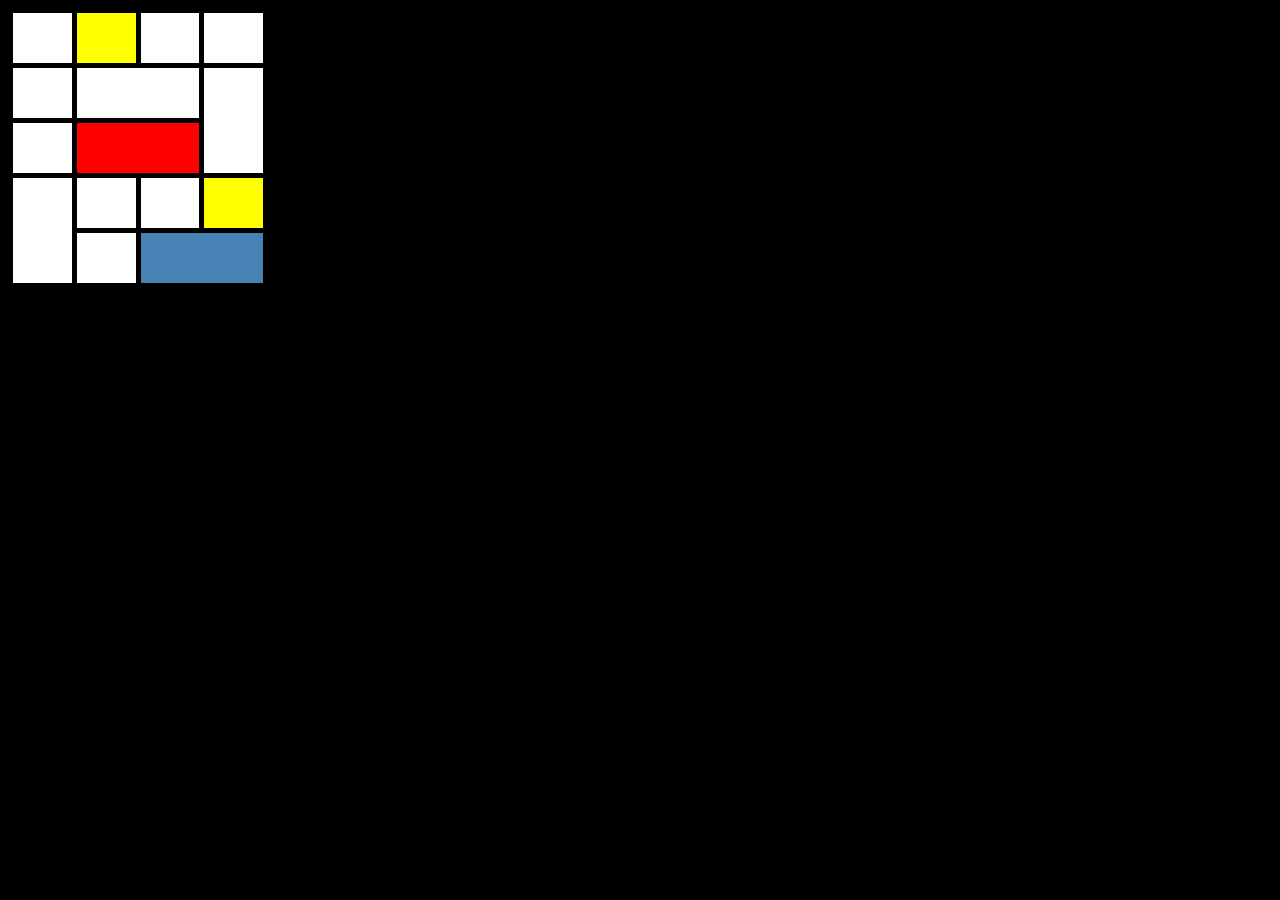
<file: ejerciciotabla.html>
<!DOCTYPE html>
<html lang="es">
<head>
    <meta charset="UTF-8">
    <title>Mosaico</title>
    <link rel="stylesheet" href="css/estilostabla.css">
</head>
<body>

    <table>
        <tr>
            <td></td>
            <td class="amarillo"></td>
            <td></td>
            <td></td>
        </tr>

        <tr>
            <td></td>
            <td colspan="2"></td>
            <td rowspan="2"></td>
        </tr>

        <tr>
            <td></td>
            <td colspan="2" class="rojo"></td>
        </tr>

        <tr>
            <td rowspan="2"></td>
            <td></td>
            <td></td>
            <td class="amarillo"></td>
        </tr>

        <tr>
            <td></td>
            <td colspan="2" class="azul"></td>
        </tr>
    </table>

</body>
</html>
</file>
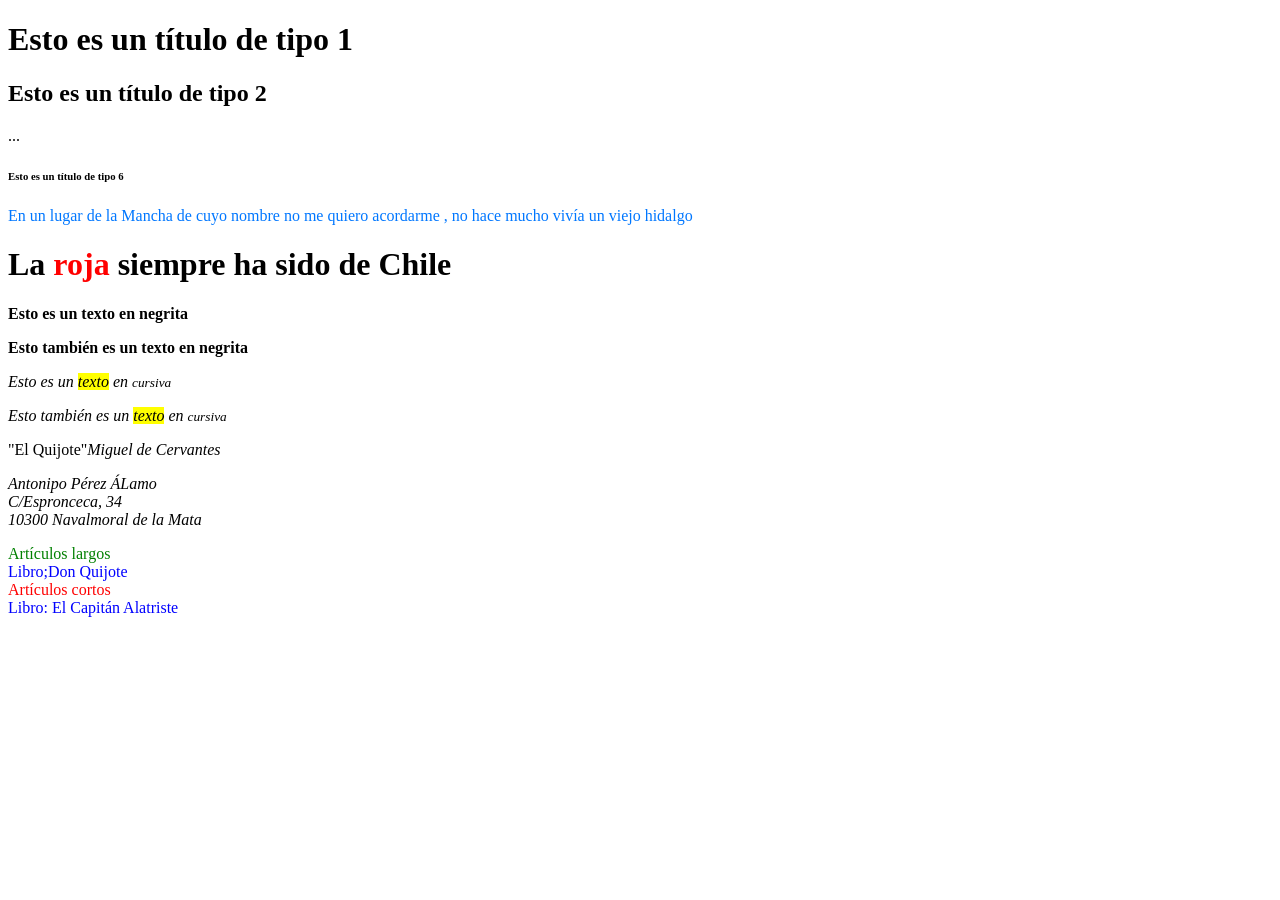
<file: index2.html>
<!DOCTYPE html>
<html lang="es">
<head>
 <title>Este texto es el título del documento</title>
 <meta charset="utf-8"/>
 <meta name="description" content="Este es un documento HTML5"/>
 <meta name="keywords" content="HTML, CSS"/>
 <link rel="icon" href="./IMAGENES/icono.png" type="image/png"/>
 <style>
    #noticias {
        color:green;
    }
    #noticiaslocales {
        color:red;
    }
    .libros{
        color:blue
    }
 </style>
</head>
<body>
<h1>Esto es un título de tipo 1 </h1>
<h2>Esto es un título de tipo 2 </h2>
...
<h6> Esto es un título de tipo 6 </h6>
<p> <spam style="color: rgb(0, 119, 255)" > En un lugar de la Mancha de cuyo nombre no me quiero acordarme , no hace mucho vivía un viejo hidalgo </span></p>
<p><h1>La <span style="color : red">roja </span> siempre ha sido de Chile</h1></p>
<p><strong>Esto es un texto en negrita</strong></p>
<p><b>Esto también es un texto en negrita</b></p>
<p><em>Esto es un <mark> texto</mark> en <small>cursiva</small></em></p>
<p><i>Esto también es un <mark>texto</mark> en <small>cursiva</small></i></p>
<p>"El Quijote"<cite>Miguel de Cervantes</cite></p>
<p>
    <address>
        Antonipo Pérez ÁLamo<br>
        C/Espronceca, 34<br>
        10300 Navalmoral de la Mata<br>
    </address>
</p>
    <section id="noticias"> 
        Artículos largos<br>   
        <div class="libros">
            Libro;Don Quijote
        </div>
        <section> 

    <section id="noticiaslocales"> 
        Artículos cortos<br>
        <div class="libros">
            Libro: El Capitán Alatriste
        </div>
    </section> 


</body>
</html>
</file>
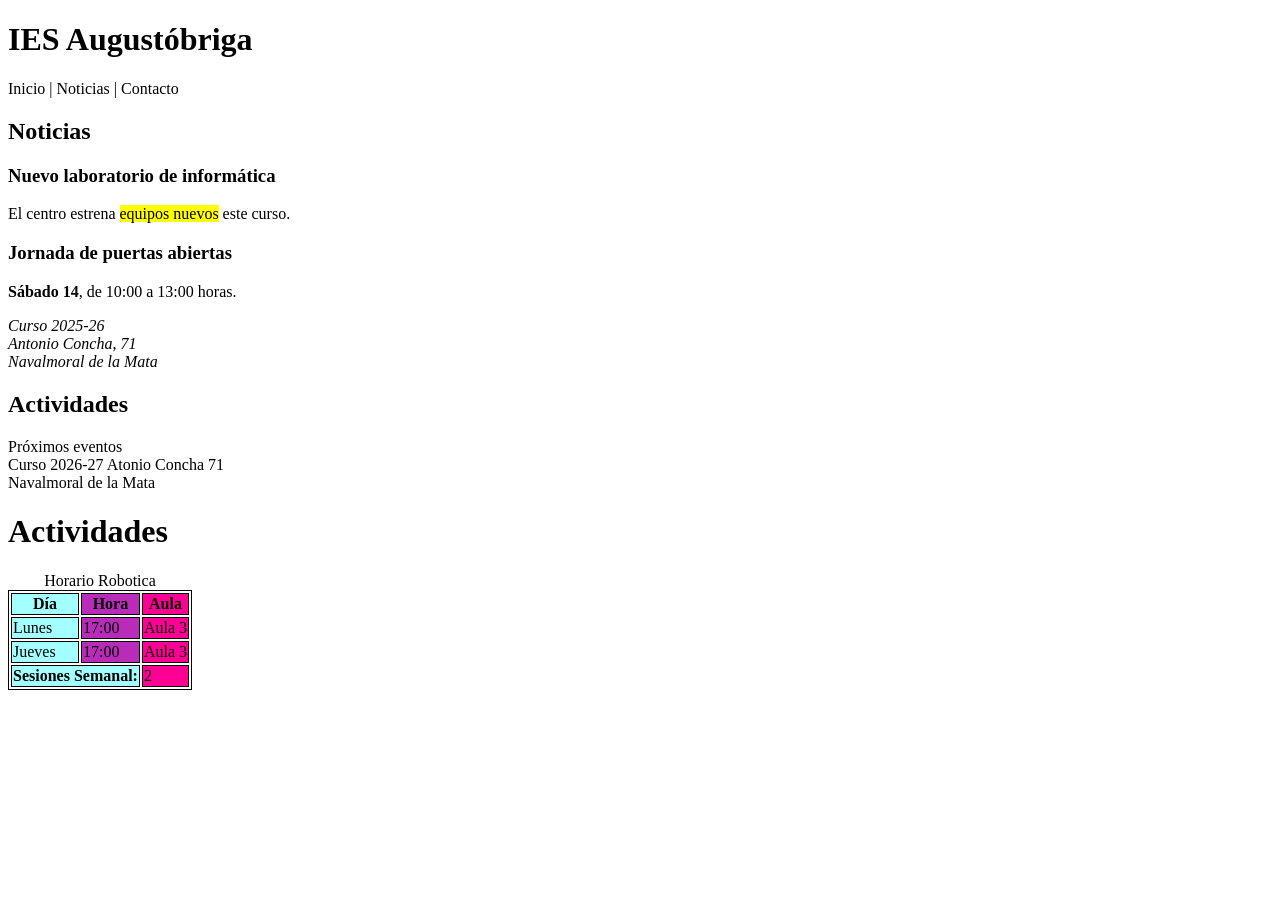
<file: indexmario.html>
<!DOCTYPE html>
<html lang="es">

<head>
    <meta charset="UTF-8">
    <title>IES Augustóbriga</title>
    <meta name="desription" content="Página web del IES Augustóbriga" />
    <link rel="stylesheet" href="css/estilos.css" />
</head>

<body>
    <header>
        <h1>IES Augustóbriga</h1>
    </header>
    <nav>Inicio | Noticias | Contacto</nav>
    <main>
        <section id="noticias">
            <h2>Noticias</h2>
            <article id="noticia1" class="noticia">
                <h3>Nuevo laboratorio de informática</h3>
                <p>El centro estrena <mark>equipos nuevos</mark> este curso.</p>
            </article>
            <article id="noticia2" class="noticia">
                <h3>Jornada de puertas abiertas</h3>
                <p><strong>Sábado 14</strong>, de 10:00 a 13:00 horas.</p>
            </article>
        </section>
        <footer>
            <address>Curso 2025-26 <br> Antonio Concha, 71 <br>Navalmoral de la Mata</address>
        </footer>

        <section id="actividades">
            <h2>Actividades</h2>
        </section>
    </main>
    <aside>Próximos eventos</aside>
    <footer>Curso 2026-27 Atonio Concha 71<br> Navalmoral de la Mata</footer>
    <body>
<h1>Actividades</h1>
        <table id="tabla">
            <caption>Horario Robotica</caption>
            <colgroup>
                <col class="dia">
                <col class="hora">
                <col class="aula">
            </colgroup>
            <thead>
                <tr>
                    <th>Día</th>
                    <th>Hora</th>
                    <th>Aula</th>
                </tr>
            </thead>
            <tbody>
                <tr>
                    <td>Lunes</td>
                    <td>17:00</td>
                    <td>Aula 3</td>
                </tr>
            
             
                <tr>
                    <td>Jueves</td>
                    <td>17:00</td>
                    <td>Aula 3</td>
                </tr>
            </tbody>
             
            <tfoot>
                <tr>
                    <th colspan="2">Sesiones Semanal: </th>
                    <td>2</td>
                </tr>
            </tfoot>
        </table>
</body>

</body>

</html>
</file>
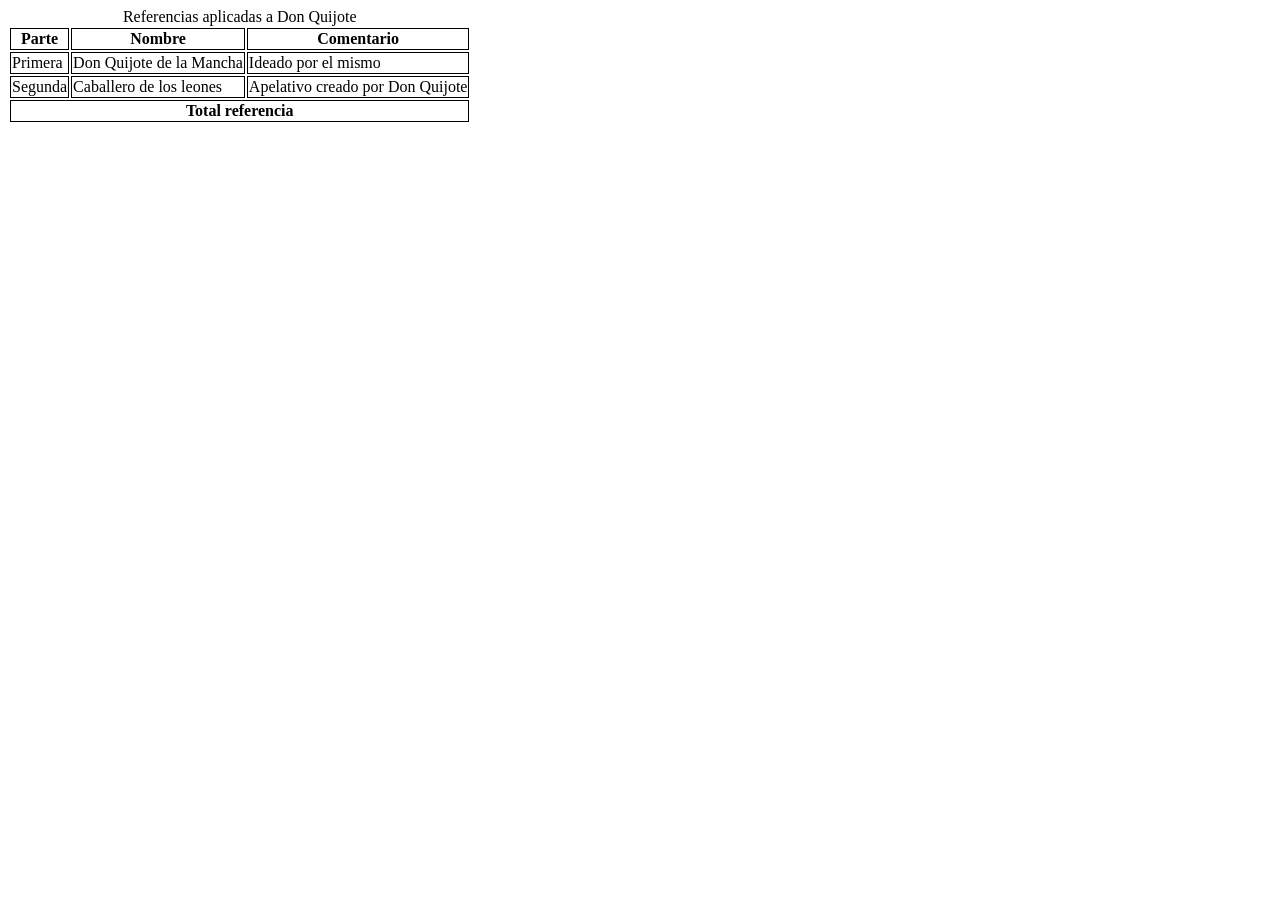
<file: pruebatabla.html>
<!DOCTYPE html>
<html lang="en">
<head>
    <meta charset="UTF-8">
    <meta name="viewport" content="width=device-width, initial-scale=1.0">
    <title>Document</title>
    <link rel="stylesheet" href="css/estilos.css">
</head>
<body>
    <table>
        <caption id="título">Referencias aplicadas a Don Quijote</caption>
        <colgroup>
            <col>
            <col span="2">
        </colgroup>
        <thead>
            <tr>
                <th>Parte</th>
                <th>Nombre</th>
                <th>Comentario</th>
            </tr>
        </thead>
        <tbody>
            <tr>
                <td>Primera</td>
                <td>Don Quijote de la Mancha</td>
                <td>Ideado por el mismo</td>
            </tr>
            <tr>
                <td>Segunda</td>
                <td>Caballero de los leones</td>
                <td>Apelativo creado por Don Quijote</td>
            </tr>
        </tbody>
        <tfoot>
            <tr>
                <th colspan="3">Total referencia</th>
            </tr>
        </tfoot>
    </table>
</body>
</html>
</file>
<file: css/estilostabla.css>
body {
    background-color: black;
}

table {
    width: 260px;
    height: 280px;
    border-collapse: collapse;
}

td {
    background-color: white;
    border: 5px solid black;
}

.amarillo {
    background-color: yellow;
}

.rojo {
    background-color: red;
}

.azul {
    background-color: steelblue;
}
</file>
<file: css/estilos.css>
#tabla,th,td{
    border: 1px solid black ;
}
.dia{
    background-color: rgb(164, 255, 255);
}
.hora{
    background-color: rgb(185, 44, 185);
}
.aula{
    background-color: rgb(255, 0, 149);
}
</file>
